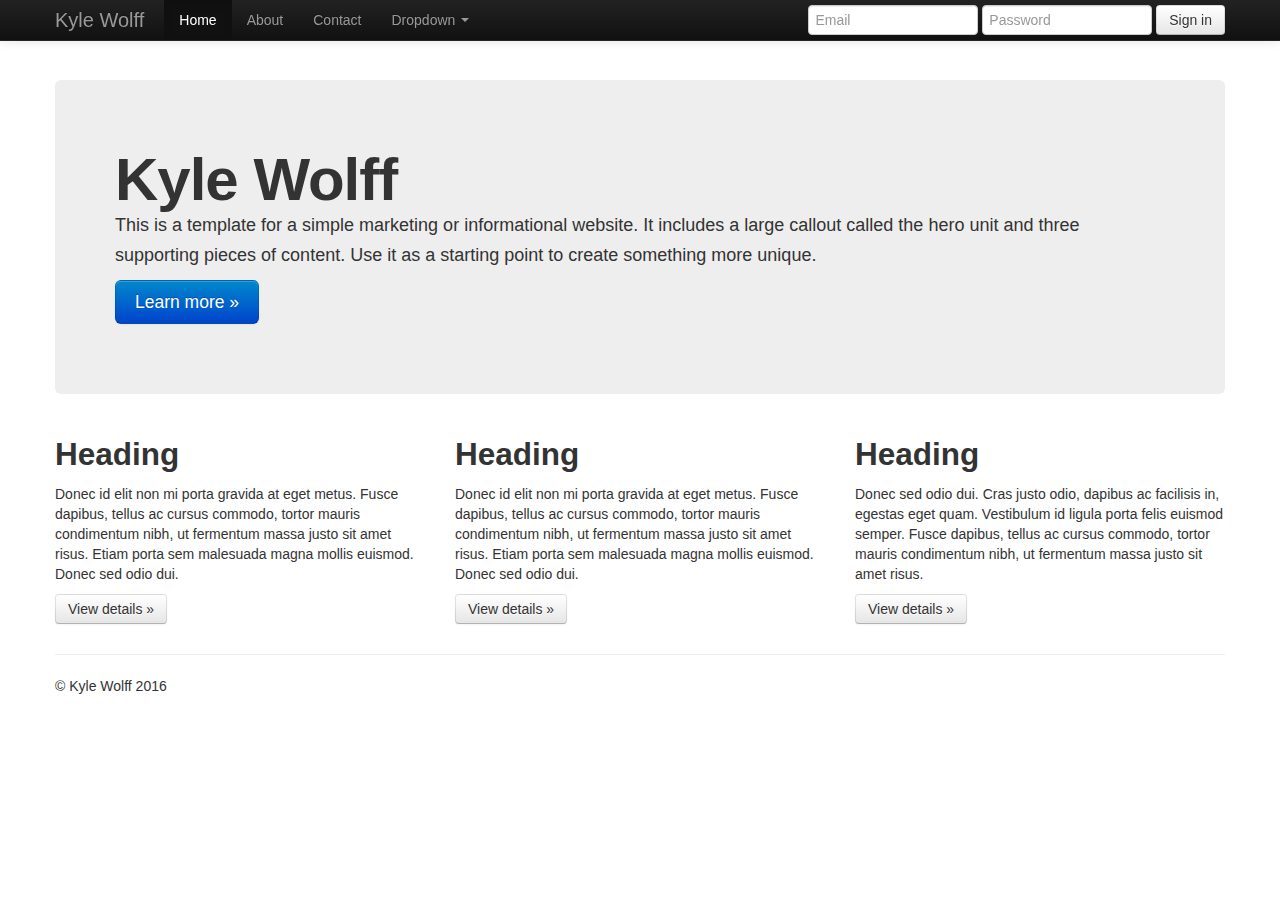
<file: index.html>
<!DOCTYPE html>
<html lang="en">
  <head>
    <meta charset="utf-8">
    <title>Bootstrap, from Twitter</title>
    <meta name="viewport" content="width=device-width, initial-scale=1.0">
    <meta name="description" content="">
    <meta name="author" content="">

    <!-- Le styles -->
    <link href="assets/css/bootstrap.css" rel="stylesheet">
    <link href="assets/css/bootstrap-responsive.css" rel="stylesheet">
    <script src"assets/js/jquery.js"></script>
    <script src"assets/js/bootstrap.js"></script>
    
    <style type="text/css">
   
      body {
        padding-top: 60px;
        padding-bottom: 40px;
      }
    </style>
    

    <!-- HTML5 shim, for IE6-8 support of HTML5 elements -->
    <!--[if lt IE 9]>
      <script src="../assets/js/html5shiv.js"></script>
    <![endif]-->

  </head>

  <body>

    <div class="navbar navbar-inverse navbar-fixed-top">
      <div class="navbar-inner">
        <div class="container">
          <button type="button" class="btn btn-navbar" data-toggle="collapse" data-target=".nav-collapse">
            <span class="icon-bar"></span>
            <span class="icon-bar"></span>
            <span class="icon-bar"></span>
          </button>
          <a class="brand" href="#">Kyle Wolff</a>
          <div class="nav-collapse collapse">
            <ul class="nav">
              <li class="active"><a href="#">Home</a></li>
              <li><a href="#about">About</a></li>
              <li><a href="#contact">Contact</a></li>
              <li class="dropdown">
                <a href="#" class="dropdown-toggle" data-toggle="dropdown">Dropdown <b class="caret"></b></a>
                <ul class="dropdown-menu">
                  <li><a href="#">Action</a></li>
                  <li><a href="#">Another action</a></li>
                  <li><a href="#">Something else here</a></li>
                  <li class="divider"></li>
                  <li class="nav-header">Nav header</li>
                  <li><a href="#">Separated link</a></li>
                  <li><a href="#">One more separated link</a></li>
                </ul>
              </li>
            </ul>
            <form class="navbar-form pull-right">
              <input class="span2" type="text" placeholder="Email">
              <input class="span2" type="password" placeholder="Password">
              <button type="submit" class="btn">Sign in</button>
            </form>
          </div><!--/.nav-collapse -->
        </div>
      </div>
    </div>

    <div class="container">

      <!-- Main hero unit for a primary marketing message or call to action -->
        <img src"D:\Projects\Videos\Star Wars - TFA - 12.18.15\Photos\Kyle.Profile.jpg">
        <div class="hero-unit">
        
        <h1>Kyle Wolff</h1>
        <p>This is a template for a simple marketing or informational website. It includes a large callout called the hero unit and three supporting pieces of content. Use it as a starting point to create something more unique.</p>
        <p><a href="#" class="btn btn-primary btn-large">Learn more &raquo;</a></p>
      </div>

      <!-- Example row of columns -->
      <div class="row">
        <div class="span4">
          <h2>Heading</h2>
          <p>Donec id elit non mi porta gravida at eget metus. Fusce dapibus, tellus ac cursus commodo, tortor mauris condimentum nibh, ut fermentum massa justo sit amet risus. Etiam porta sem malesuada magna mollis euismod. Donec sed odio dui. </p>
          <p><a class="btn" href="#">View details &raquo;</a></p>
        </div>
        <div class="span4">
          <h2>Heading</h2>
          <p>Donec id elit non mi porta gravida at eget metus. Fusce dapibus, tellus ac cursus commodo, tortor mauris condimentum nibh, ut fermentum massa justo sit amet risus. Etiam porta sem malesuada magna mollis euismod. Donec sed odio dui. </p>
          <p><a class="btn" href="#">View details &raquo;</a></p>
       </div>
        <div class="span4">
          <h2>Heading</h2>
          <p>Donec sed odio dui. Cras justo odio, dapibus ac facilisis in, egestas eget quam. Vestibulum id ligula porta felis euismod semper. Fusce dapibus, tellus ac cursus commodo, tortor mauris condimentum nibh, ut fermentum massa justo sit amet risus.</p>
          <p><a class="btn" href="#">View details &raquo;</a></p>
        </div>
      </div>

      <hr>

      <footer>
        <p>&copy; Kyle Wolff 2016</p>
      </footer>

    </div> <!-- /container -->

  </body>
</html>
</file>
